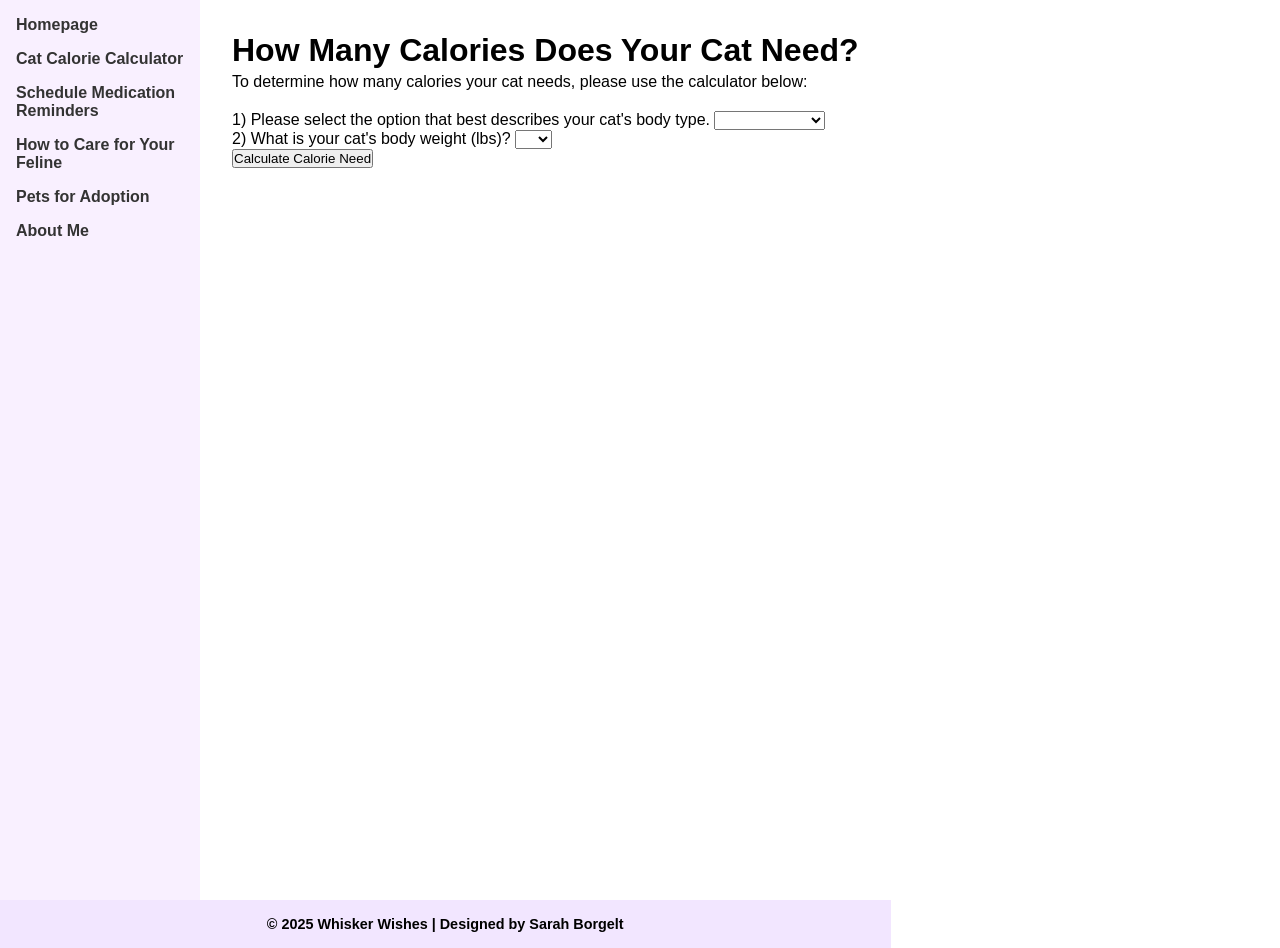
<file: cat_food.html>
<!DOCTYPE html>
<html lang="en">
<head>
  <meta charset="UTF-8">
  <title>Cat Food Calculator</title>
  <link rel="stylesheet" href="styles.css">
</head>
<body>
    <div class="container">
    <div class="main layout">
    <nav class="sidebar">
      <ul>
      <li><a href="homepage.html">Homepage</a></li>
      <li><a href="cat_food.html" aria-current="page">Cat Calorie Calculator</a></li>
      <li><a href="cat.med.html">Schedule Medication Reminders</a></li>
      <li><a href="feline.care.html">How to Care for Your Feline</a></li>
      <li><a href="pet_adoption.html">Pets for Adoption</a></li>
      <li><a href="about_me.html">About Me</a></li>
      </ul>
    </nav>
    <div class="content-area">
    <h1>How Many Calories Does Your Cat Need?</h1>
    <p>To determine how many calories your cat needs, please use the calculator below:</p>
   <form id="catCalculator">
   <div class="form-group">
   <label for="ageDropdown">1) Please select the option that best describes your cat's body type.</label>
   <select id = "ageDropdown" name = ageDropdown>
     <option value = ""></option>    
     <option value = "Growing Kitten">Growing Kitten</option>    
     <option value = "Neutered Adult">Neutered Adult</option>
     <option value = "Intact Adult">Intact Adult</option>
     <option value = "Obese Adult">Obese Adult</option>
   </select>
   </div>
   <div class="form-group">
   <label for="weightDropdown">2) What is your cat's body weight (lbs)?</label>
      <select id = "weightDropdown" name = weightDropdown>
     <option value = ""></option>    
     <option value = "4">4</option>    
     <option value = "5">5</option>
     <option value = "6">6</option>
     <option value = "7">7</option>
     <option value = "8">8</option>
     <option value = "9">9</option>
     <option value = "10">10</option>
   </select>
   </div>
   </form>
   <div class = "space">
   <button type="button" onclick="calculateCalories()">Calculate Calorie Need</button>
   </div>
   <script src="calculateCalories.js"></script>
   </div>
  </div>
  <footer><strong><p> &copy 2025 Whisker Wishes | Designed by Sarah Borgelt</p></strong></footer>
</div>
</body>
</html>
</file>
<file: styles.css>
/* General Reset */
* {
  margin: 0;
  padding: 0;
  box-sizing: border-box;
}

body {
  font-family: 'Arial', sans-serif;
  display: flex;
  min-height: 100vh;
}

/* Sidebar Navigation */
.sidebar {
  width: 200px;
  background-color: #f9f0ff;
  padding: 1rem;
  height: 100vh;
  position: sticky;
  top: 0;
}

.sidebar ul {
  list-style: none;
}

.sidebar li {
  margin-bottom: 1rem;
}

.sidebar a {
  text-decoration: none;
  color: #333;
  font-weight: bold;
}

.sidebar a:hover {
  color: #663399;
}

/* Main Content Area */
.main.layout {
  display: flex;
}

.content-area {
  padding: 2rem;
  flex: 1;
  background-color: #fff;
}

/* Centered Header */
header {
  text-align: center;
  margin-bottom: 2rem;
}

header h1 {
  font-size: 2rem;
  color: #663399;
}

header p {
  font-style: italic;
  color: #555;
  margin-top: 0.5rem;
}

/* Image Styling */
.content-area img {
  display: block;
  margin: 0 auto 1rem auto;
  max-width: 100%;
  width: 50%;
  height: auto;
  border-radius: 8px;
}

/* Paragraphs */
.content-area p {
  margin-bottom: 1rem;
  line-height: 1.6;
}

/* Footer */
footer {
  text-align: center;
  padding: 1rem;
  background-color: #f2e6ff;
  position: relative;
  width: 100%;
  font-size: 0.9rem;
}

/* Responsive Layout */
@media (max-width: 768px) {
  body {
    flex-direction: column;
  }

  .sidebar {
    width: 100%;
    height: auto;
    position: relative;
  }

  .main.layout {
    flex-direction: column;
  }

  .content-area {
    padding: 1rem;
  }

  .content-area img {
    width: 90%;
  }
}
 
 img:hover {
   width: 100%;
 }
</file>
